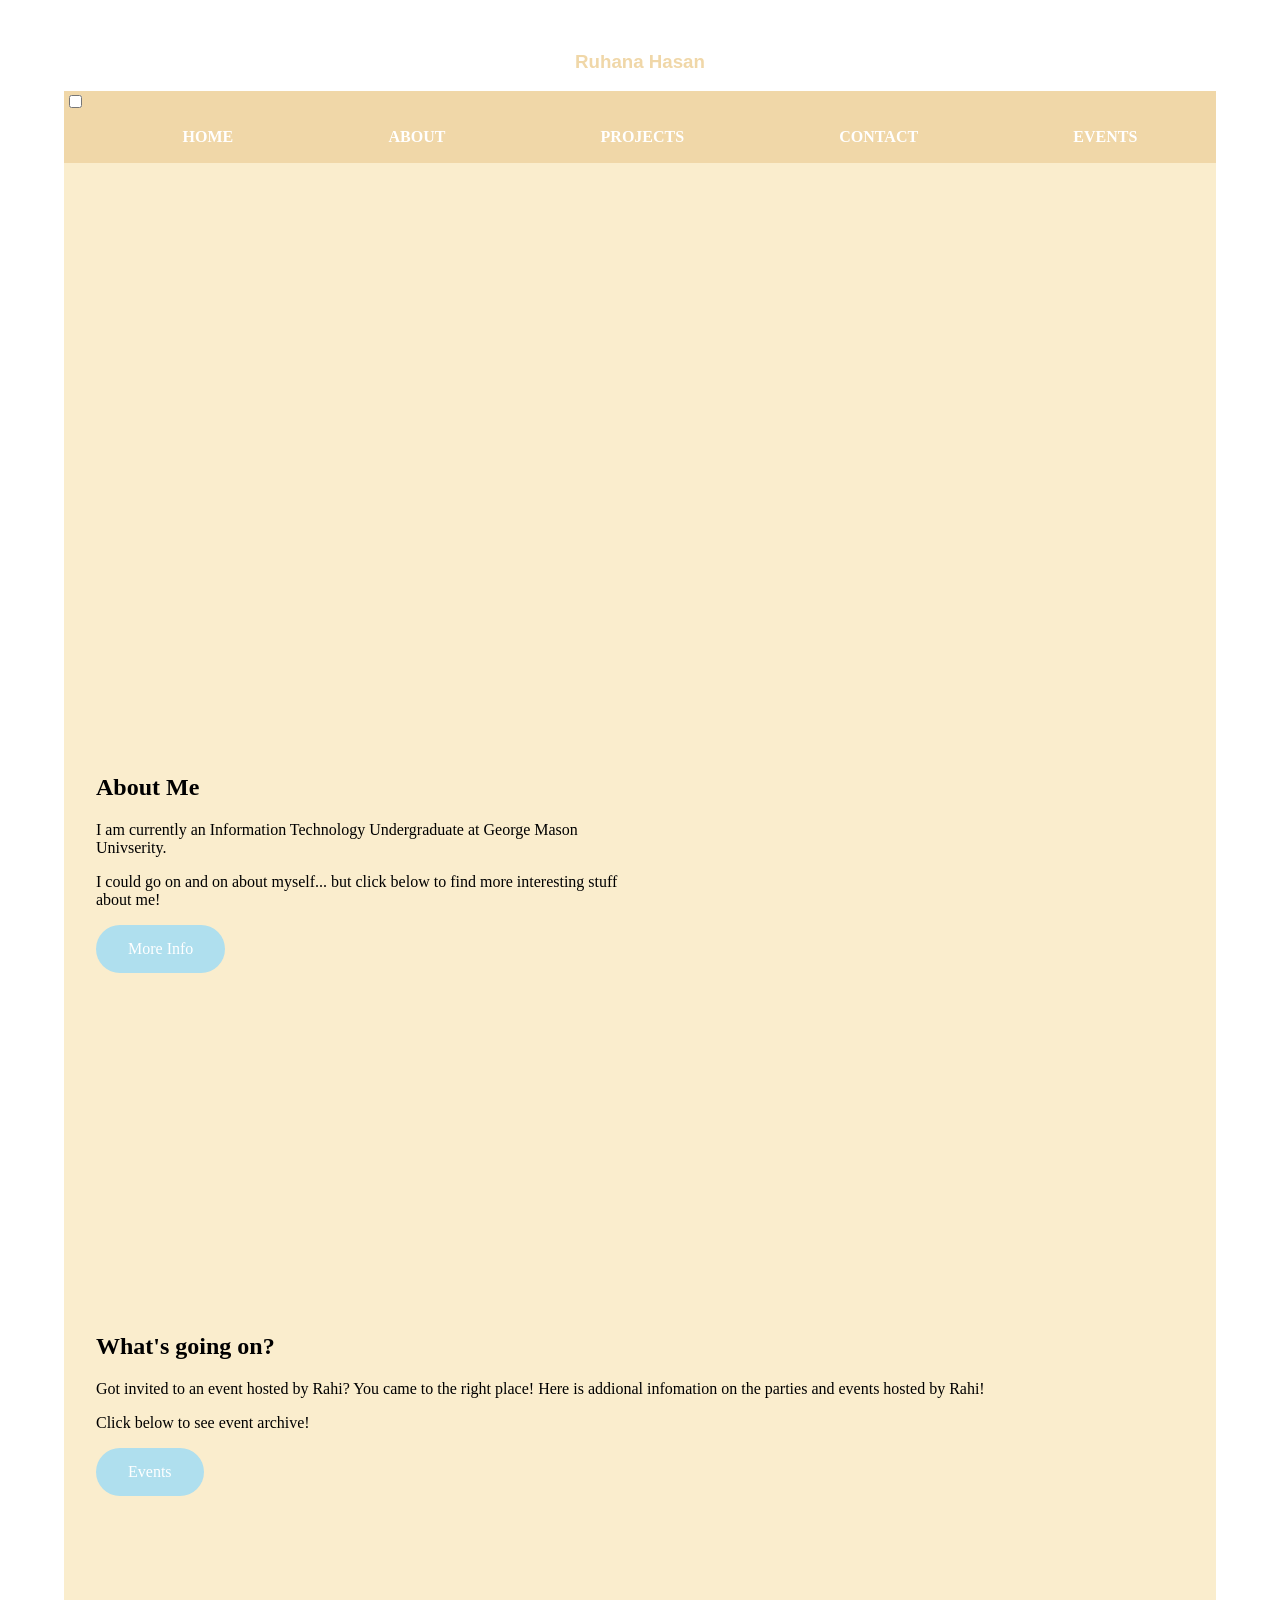
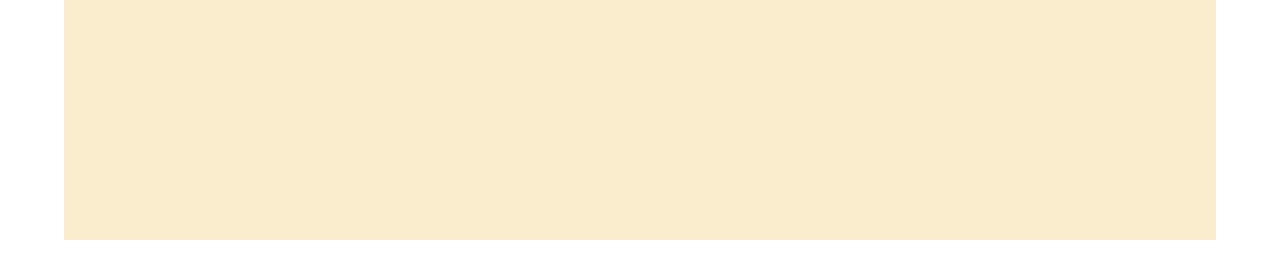
<file: index.html>
<!DOCTYPE html>
<html lang="en">
<head>
    <meta charset="UTF-8">
    <meta name="viewport" content="width=device-width, initial-scale=1.0">
    <title>Ruhana's Website</title>

    <link href="stylesheet2.css" rel="stylesheet" type="text/css">

</head>

<body>
<!-- Container-->
<div class="title"> 
   <h3>Ruhana Hasan</h3> 
</div>
<div class="container">
        <!-- Navagation Menu-->
         <div class="header_nav">
            <header class="headernav">
                <input class="menu-btn" type="checkbox" id="menu-btn"/>
                <label class="menu-icon" for="menu-btn"><span class="navicon"></span></label>
            <nav>
                <ol>
                    <li><a href="index.html">HOME</a></li>
                    <li><a href="about.html">ABOUT</a></li>
                    <li><a href="projects.html">PROJECTS</a></li>
                    <li><a href="contact.html">CONTACT</a></li>
                    <li><a href="events.html">EVENTS</a></li>
                </ol>
            </nav>
            </header>
         </div>



    <!-- Section 1-->
    <div class="section_div" id="s1div">
        
    </div>

    

    <!--Section 2: About Me-->
    <div class="section_div" id="s2div">
        
            <div class="aboutme_text">
                <h2 class="aboutme"> About Me </h2>
                <p> I am currently an Information Technology Undergraduate at George Mason Univserity.</p>
                <p> I could go on and on about myself... but click below to find more interesting stuff about me!</p>
                <a class="button" href="about.html">More Info</a>
            </div>

            

    </div>
    
    <!--Section 3: Party Info-->
    <div class="section_div" id="s3div">
        <section class="section3">
            <div class="Events_text">
                <h2 class="Events">What's going on?</h2>
                <p>Got invited to an event hosted by Rahi? You came to the right place! Here is addional infomation on the parties and events hosted by Rahi!</p>
                <p>Click below to see event archive!</p>
                <a class="button" href="events.html">Events</a>
            </div>
        </section>
    </div>
</div> 



</body>
</html>
</file>
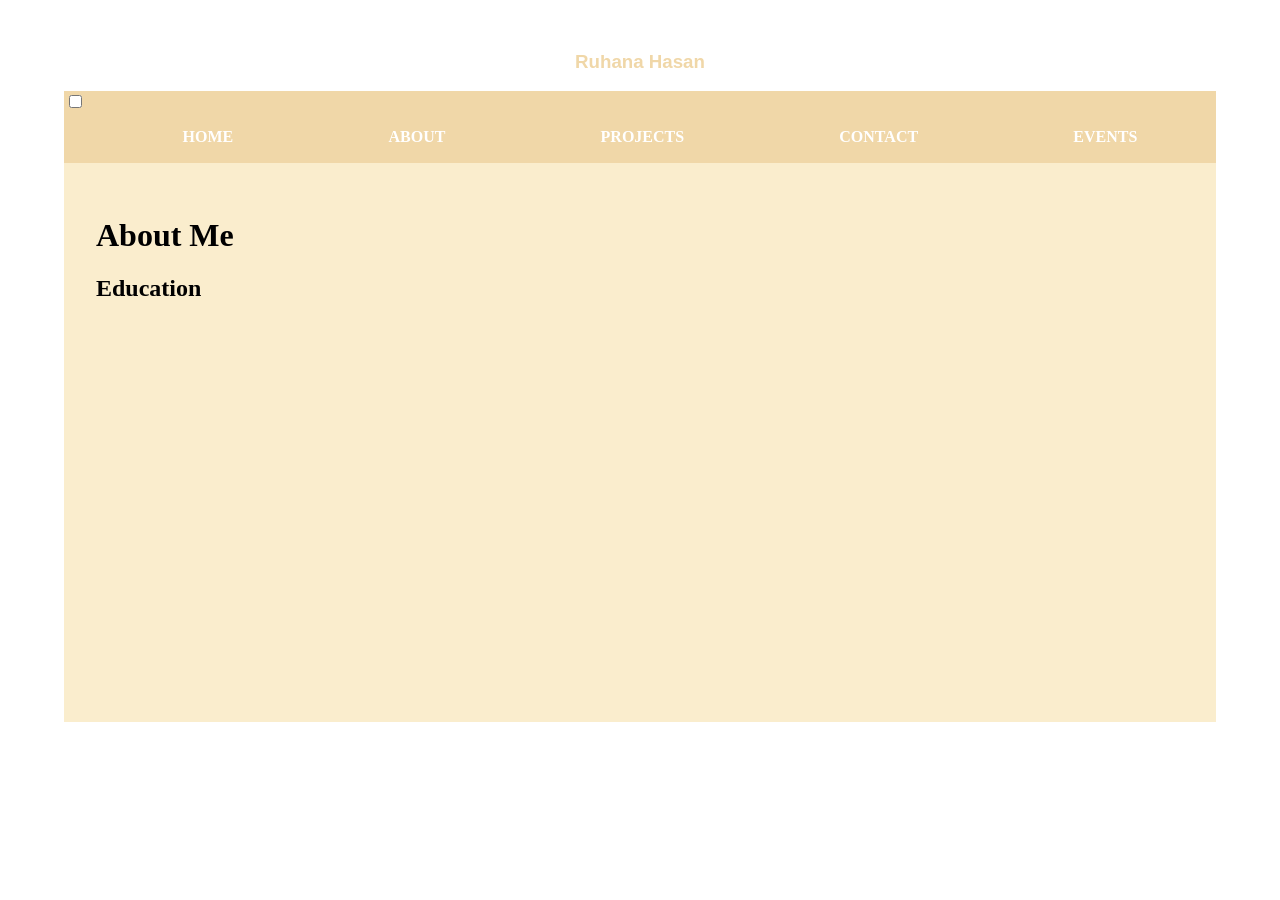
<file: about.html>
<!DOCTYPE html>
<html lang="en">
<head>
    <meta charset="UTF-8">
    <meta name="viewport" content="width=device-width, initial-scale=1.0">
    <title>Ruhana's Website</title>

    <link href="stylesheet2.css" rel="stylesheet" type="text/css">

</head>

<body>
<!-- Container-->
<div class="title"> 
   <h3>Ruhana Hasan</h3> 
</div>
<div class="container">
        <!-- Navagation Menu-->
         <div class="header_nav">
            <header class="headernav">
                <input class="menu-btn" type="checkbox" id="menu-btn"/>
                <label class="menu-icon" for="menu-btn"><span class="navicon"></span></label>
            <nav>
                <ol>
                    <li><a href="index.html">HOME</a></li>
                    <li><a href="about.html">ABOUT</a></li>
                    <li><a href="projects.html">PROJECTS</a></li>
                    <li><a href="contact.html">CONTACT</a></li>
                    <li><a href="events.html">EVENTS</a></li>
                </ol>
            </nav>
            </header>
         </div>

        <div class="section_div" id="s1div">
            
            <h1> About Me</h1>
            <h2> Education </h2>
            <h2> </h2>

        </div>

        


    </div>
    </body>
</file>
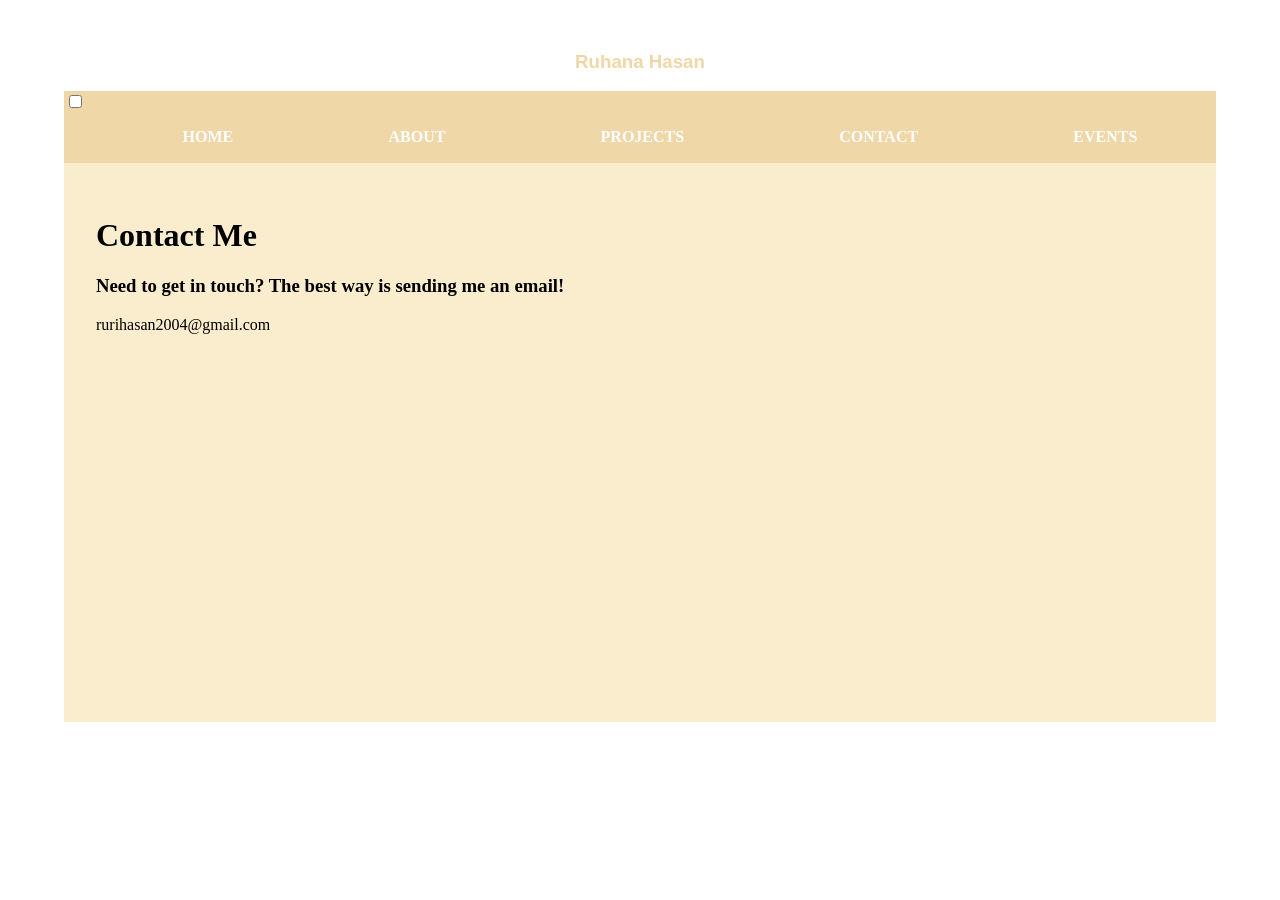
<file: contact.html>
<!DOCTYPE html>
<html lang="en">
<head>
    <meta charset="UTF-8">
    <meta name="viewport" content="width=device-width, initial-scale=1.0">
    <title>Ruhana's Website</title>

    <link href="stylesheet2.css" rel="stylesheet" type="text/css">

</head>

<body>
<!-- Container-->
<div class="title"> 
   <h3>Ruhana Hasan</h3> 
</div>
<div class="container">
        <!-- Navagation Menu-->
         <div class="header_nav">
            <header class="headernav">
                <input class="menu-btn" type="checkbox" id="menu-btn"/>
                <label class="menu-icon" for="menu-btn"><span class="navicon"></span></label>
            <nav>
                <ol>
                    <li><a href="index.html">HOME</a></li>
                    <li><a href="about.html">ABOUT</a></li>
                    <li><a href="projects.html">PROJECTS</a></li>
                    <li><a href="contact.html">CONTACT</a></li>
                    <li><a href="events.html">EVENTS</a></li>
                </ol>
            </nav>
            </header>
         </div>

        <div class="section_div" id="s1div">
            
            <h1> Contact Me</h1>
            <h3> Need to get in touch? The best way is sending me an email! </h3>
            <p> rurihasan2004@gmail.com </p>

        </div>


    </div>
    </body>
</file>
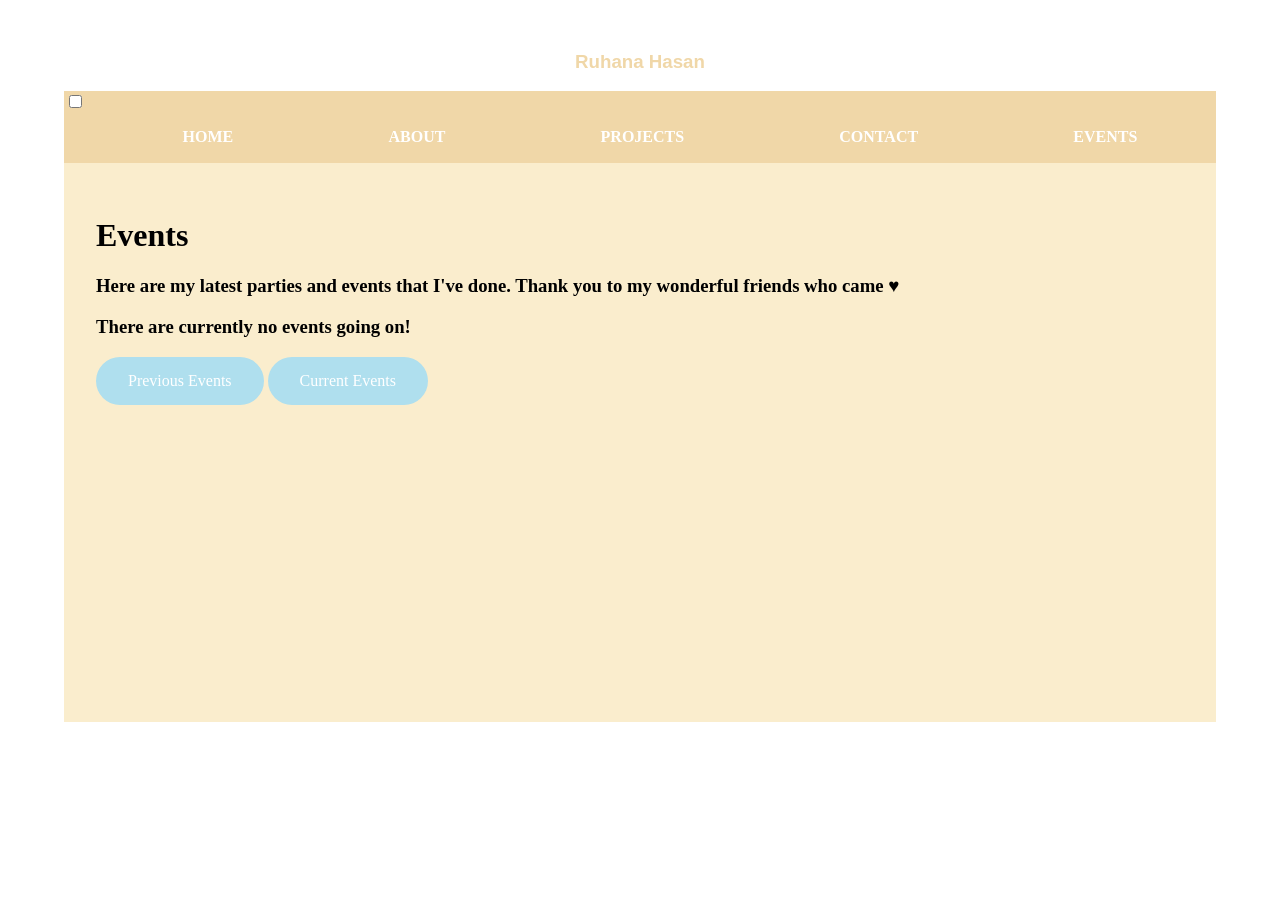
<file: events.html>
<!DOCTYPE html>
<html lang="en">
<head>
    <meta charset="UTF-8">
    <meta name="viewport" content="width=device-width, initial-scale=1.0">
    <title>Ruhana's Website</title>

    <link href="stylesheet2.css" rel="stylesheet" type="text/css">

</head>

<body>
<!-- Container-->
<div class="title"> 
   <h3>Ruhana Hasan</h3> 
</div>
<div class="container">
        <!-- Navagation Menu-->
         <div class="header_nav">
            <header class="headernav">
                <input class="menu-btn" type="checkbox" id="menu-btn"/>
                <label class="menu-icon" for="menu-btn"><span class="navicon"></span></label>
            <nav>
                <ol>
                    <li><a href="index.html">HOME</a></li>
                    <li><a href="about.html">ABOUT</a></li>
                    <li><a href="projects.html">PROJECTS</a></li>
                    <li><a href="contact.html">CONTACT</a></li>
                    <li><a href="events.html">EVENTS</a></li>
                </ol>
            </nav>
            </header>
         </div>


        <div class="section_div" id="s1div">
            
            <h1> Events </h1>
            <h3> Here are my latest parties and events that I've done. Thank you to my wonderful friends who came &hearts;</h3>
            <h3> There are currently no events going on! </h3>
            <a class="button">Previous Events</a>
            <a class="button">Current Events</a>
        </div>


    </div>
    </body>
</file>
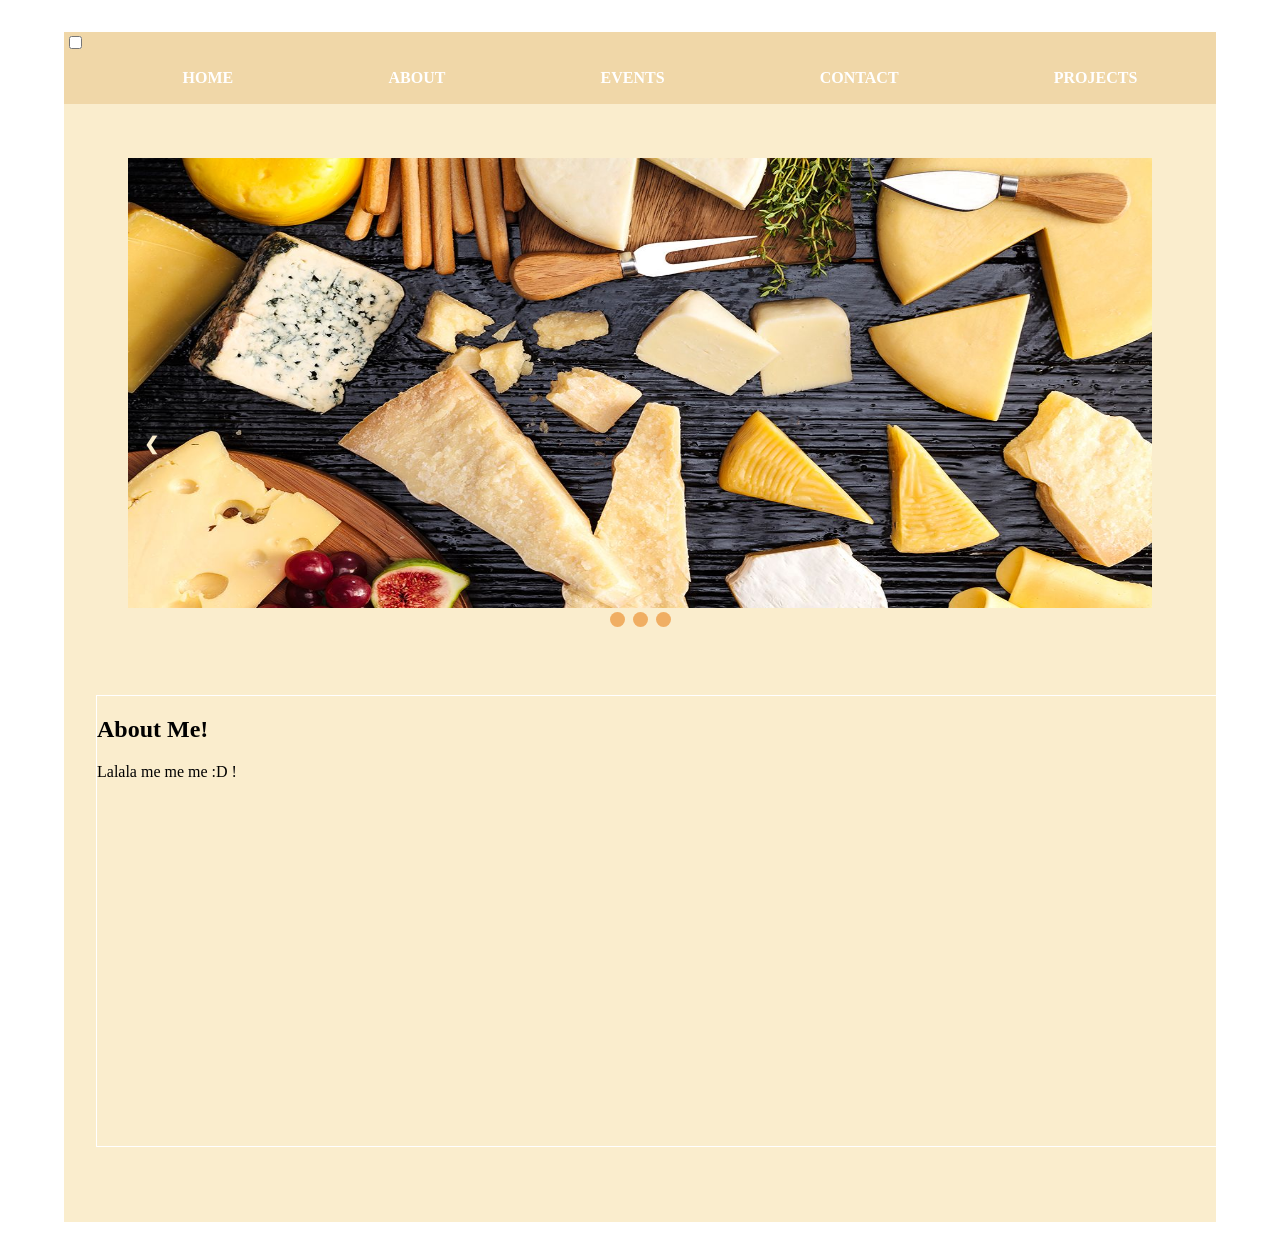
<file: index2.html>
<!DOCTYPE html>
<html lang="en">
<head>
    <meta charset="UTF-8">
    <meta name="viewport" content="width=device-width, initial-scale=1.0">
    <title>Ruhana's Website</title>

    <link href="stylesheet2.css" rel="stylesheet" type="text/css">

</head>

<body>
<!-- Container-->
<div class="container">
        <!-- Navagation Menu-->
         <div class="header_nav">
            <header class="headernav">
                <input class="menu-btn" type="checkbox" id="menu-btn"/>
                <label class="menu-icon" for="menu-btn"><span class="navicon"></span></label>
            <nav>
                <ol>
                    <li><a href="index.html">HOME</a></li>
                    <li><a href="about.html">ABOUT</a></li>
                    <li><a href="events.html">EVENTS</a></li>
                    <li><a href="contact.html">CONTACT</a></li>
                    <li><a href="projects.html">PROJECTS</a></li>
                </ol>
            </nav>
            </header>
         </div>



    <!-- Section 1-->
    <div class="section_div" id="s1div">
        <section class="slideshow-container" id="image-carousel" aria-label="Event Images">
            <div class="mySlides fade">
                <div class="numbertext">1/3</div>
                <img src="img/cheeser.jpg" alt="Cheese platter">
                <div class="text"></div>
            </div>
            
            <div class="mySlides fade">
                <div class="numbertext">2/3</div>
                <img src="img/cheeser2.jpg" alt="Cheese platter">
                <div class="text"></div>
            </div>

            <div class="mySlides fade">
                <div class="numbertext">3/3</div>
                <img src="img/winter.jpg" alt="Winter">
                <div class="text"></div>
            </div>

            <a class="prev" onClick="plusSlides(-1)">&#10094</a>
            <a class="next" onClick="plusSlides(1)">&#10095</a>

            <div style="text-align:center">
                <span class="dot" onclick="currentSlide(1)"></span>
                <span class="dot" onclick="currentSlide(2)"></span>
                <span class="dot" onclick="currentSlide(3)"></span>
            </div>
        </section>
    </div>

    

    <!--Section 2-->
    <div class="section_div" id="s2div">
        <section class="section2">
            <div class="aboutme_text">
            <h2 class="aboutme"> About Me!</h2>
            <p> Lalala me me me :D !</p>
                <!-- button for about me-->
            </div>

        </section>

    </div>
    
</div>


<script>
    let slideIndex = 1;
    showSlides(slideIndex);

    function plusSlides(n) {
        showSlides(slideIndex += n);
    }

    function currentSlide(n) {
        showSlides(slideIndex = n);
    }

    function showSlides(n) {
        let i;
        let slides = document.getElementsByClassName("mySlides");
        let dots = document.getElementsByClassName("dot");
        if (n > slides.length) {slideIndex = 1}
        if (n < 1) {slideIndex = slides.length}

        for (i = 0; i < slides.length; i++) {
            slides[i].style.display = "none"
        }

        for (i = 0; i < dots.length; i++) {
            dots[i].className = dots[i].className.replace(" active", "")
        }

        slides[slideIndex-1].style.display = "block";
        dots[slideIndex-1].className += " active";
    }
</script>

</body>
</html>
</file>
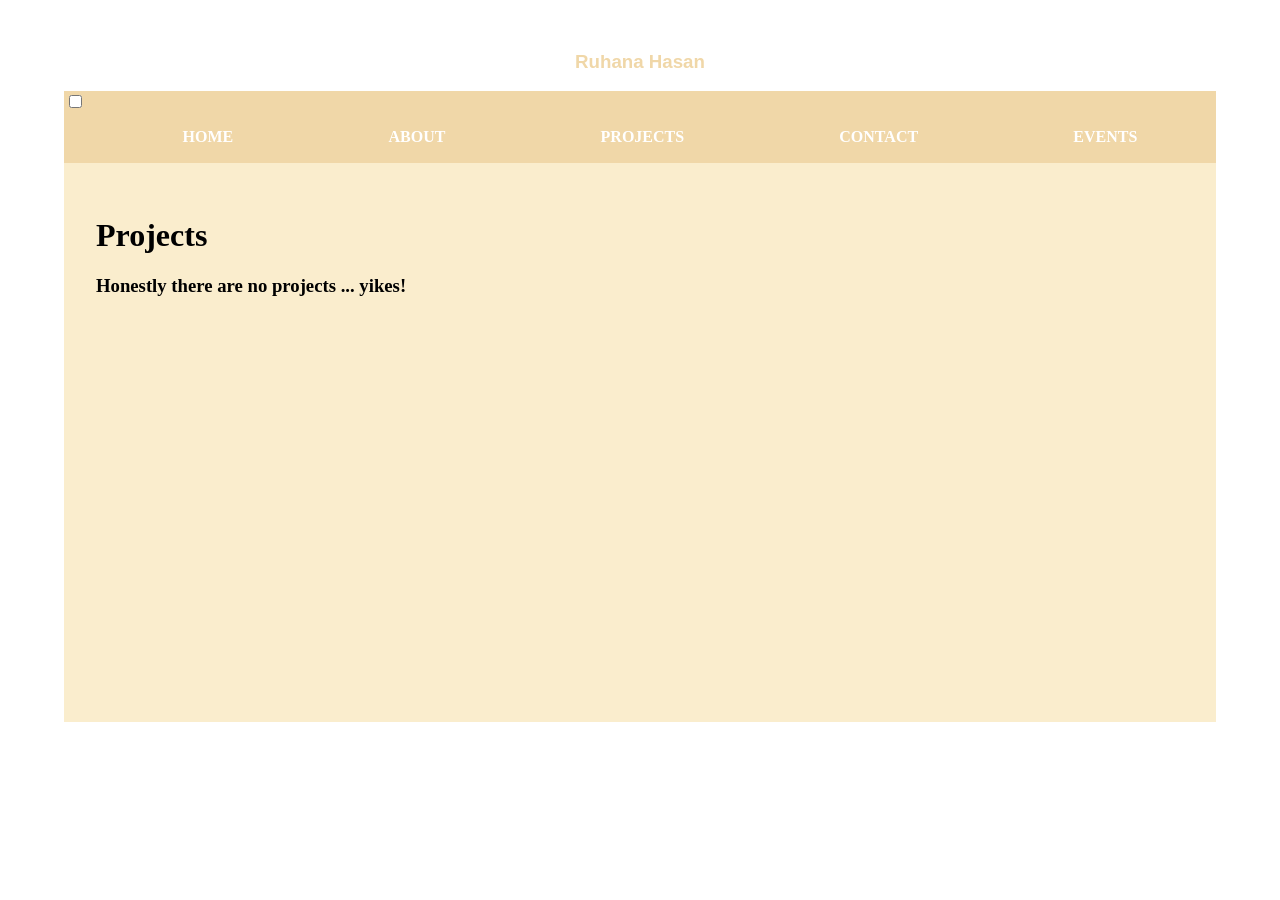
<file: projects.html>
<!DOCTYPE html>
<html lang="en">
<head>
    <meta charset="UTF-8">
    <meta name="viewport" content="width=device-width, initial-scale=1.0">
    <title>Ruhana's Website</title>

    <link href="stylesheet2.css" rel="stylesheet" type="text/css">

</head>

<body>
<!-- Container-->
<div class="title"> 
   <h3>Ruhana Hasan</h3> 
</div>
<div class="container">
        <!-- Navagation Menu-->
         <div class="header_nav">
            <header class="headernav">
                <input class="menu-btn" type="checkbox" id="menu-btn"/>
                <label class="menu-icon" for="menu-btn"><span class="navicon"></span></label>
            <nav>
                <ol>
                    <li><a href="index.html">HOME</a></li>
                    <li><a href="about.html">ABOUT</a></li>
                    <li><a href="projects.html">PROJECTS</a></li>
                    <li><a href="contact.html">CONTACT</a></li>
                    <li><a href="events.html">EVENTS</a></li>
                </ol>
            </nav>
            </header>
         </div>

        <div class="section_div" id="s1div">
            
           <h1> Projects </h1>
           <h3> Honestly there are no projects ... yikes! </h3>

        </div>


    </div>
    </body>
</file>
<file: stylesheet2.css>
@charset "UTF-8";
/* Body */
body {
	font-family: Verdana;
	background-color: var(--background);
	margin-top: 0px;
	margin-right: 0px;
	margin-bottom: 0px;
	margin-left: 0px;
	font-style: normal;
	font-weight: 200;
	padding: 2rem;
	display: flex;
	flex-direction: column;
	align-items: center;
	
}
/* Color Scheme */
:root {
	--background: #ffffff;
	--navbar: #f0d7a8;
	--text1: #FAEDCD;
	--text2: #afdfee;
}

/* Button */

.button {
  background-color: var(--text2);
  border: none;
  color: white;
  padding: 15px 32px;
  text-align: center;
  text-decoration: none;
  display: inline-block;
  font-size: 16px;
  border-radius: 2vw;
  transition-duration: 0.4s;
}


.button:hover {
  background-color: var(--background);
  color: var(--text2);
}


/* Container */
.container {
	width: 90vw;
	margin: 0;
	height: auto;
	display: flex;
	flex-direction: column;
	
}
/* Header: title */

.title {
	margin: auto;
	text-align: center;
	font-family:'Franklin Gothic Medium', 'Arial Narrow', Arial, sans-serif;
	color: var(--navbar);
}
/* Header 1 */
.header_nav_div {
	margin-top: 10px;
	margin-bottom: 10px;
}


.header_nav {
	max-width: 100%;
	height: auto;
	background-color: var(--navbar);
	border-bottom: 1px solid var(--navbar);
	border: 1px solid var(--navbar);
}

.header_nav a  {
	color: #ffffff;
	text-decoration: none;
	font-weight: bold;
}

.header_nav a:hover {
	color: var(--text2);
}

.header_nav ol {
	display: flex;
	flex-direction: row;
	justify-content: space-around;
	align-items: center;
	flex-wrap: wrap;
	text-decoration: none;
}

.header_nav ol li {
	list-style-type: none;
	display: flex;               
	justify-content: center;     
	align-items: center;         
}

/* Section Div */
.section_div {
	background-color: var(--text1);
	height: 55vh;
	max-width: 100%;
	padding: 2rem;
	
}

/* Section 1 and 2 IDs */



/* Slideshow container */
.slideshow-container {
	max-width: 80vw;
	height: 60vh;
	position: relative;
	margin:auto;
	margin-top: 2%;
	margin-bottom: 2%;
	padding-bottom: 2%
	
}

.slideshow-container img {
	width: 80vw;
	height: 50vh;
}

.mySlides {
	display: none;
}

.prev, .next {
	cursor: pointer;
	position: absolute;
	top: 50%;
	width: auto;
	margin-top: -22px;
	padding: 16px;
	color: var(--text1);
	font-weight: bold;
	font-size: 18px;
	transition: 0.6s ease;
	border-radius: 0 3px 3px 0;
	user-select: none;
}

/* Position the "next button" to the right */
.next {
	right: 0;
	border-radius: 3px 0 0 3px;
}

/* On hover, add a black background color with a little bit see-through */
.prev:hover, .next:hover {
	background-color: var(--text2);
}

/* Caption text */
.text {
	color: black;
	font-size: 15px;
	padding: 8px 12px;
	position: absolute;
	bottom: 8px;
	width: 100%;
	text-align: center;
}

/* Number text (1/3 etc) Text is not visible */
.numbertext {
	color: rgba(0, 0, 0, 0);
	font-size: 12px;
	padding: 8px 12px;
	position: absolute;
	top: 0;
} 

/* The dots/bullets/indicators */
.dot {
	cursor: pointer;
	height: 15px;
	width: 15px;
	margin: 0 2px;
	background-color: #f0ae63;

	border-radius: 50%;
	display: inline-block;
	transition: background-color 0.6s ease;
};

.active, .dot:hover {
	background-color:#f6e9a2;
}

/* Fading animation */





/* Section 1 */
.section2 {
	width: 90vw;
	height: 50vh;
	border-bottom: 1px solid -var(--navbar);
	border: 1px solid #FFFFFF;
	display: flex;
	flex-direction: row;
	/* justify-content: center;  */  
	/*align-items: center; */        
	
} 


.aboutme_text {
	width: 50%;
	left: 0px;
}

.profile_picture {
	
}

/* Fix to align with Section 2: About me, figure out what this means lol */


.section h2 span{
	font-size: 2rem;
	color: #ffffff;
	margin-bottom: 0px;
}


.s1 {
	width: 90vw;
	height: 20vh;
	background-color: var(--text1);
	border-bottom: 1px solid var(--navbar);
	border: 1px solid #FFFFFF;
	display: flex;
	flex-direction: column; 
	justify-content: center;
	align-items: center;   
	column-gap: 0px;
	     
	
}

.s1 h2{
	font-size: 2rem;
	color: #ffffff;
	margin-bottom: 0px;
}

.s1 p {
	font-size: 1.5rem;
	color: #ffffff;
	text-align: center;
	margin-top: 0px;
}
</file>
